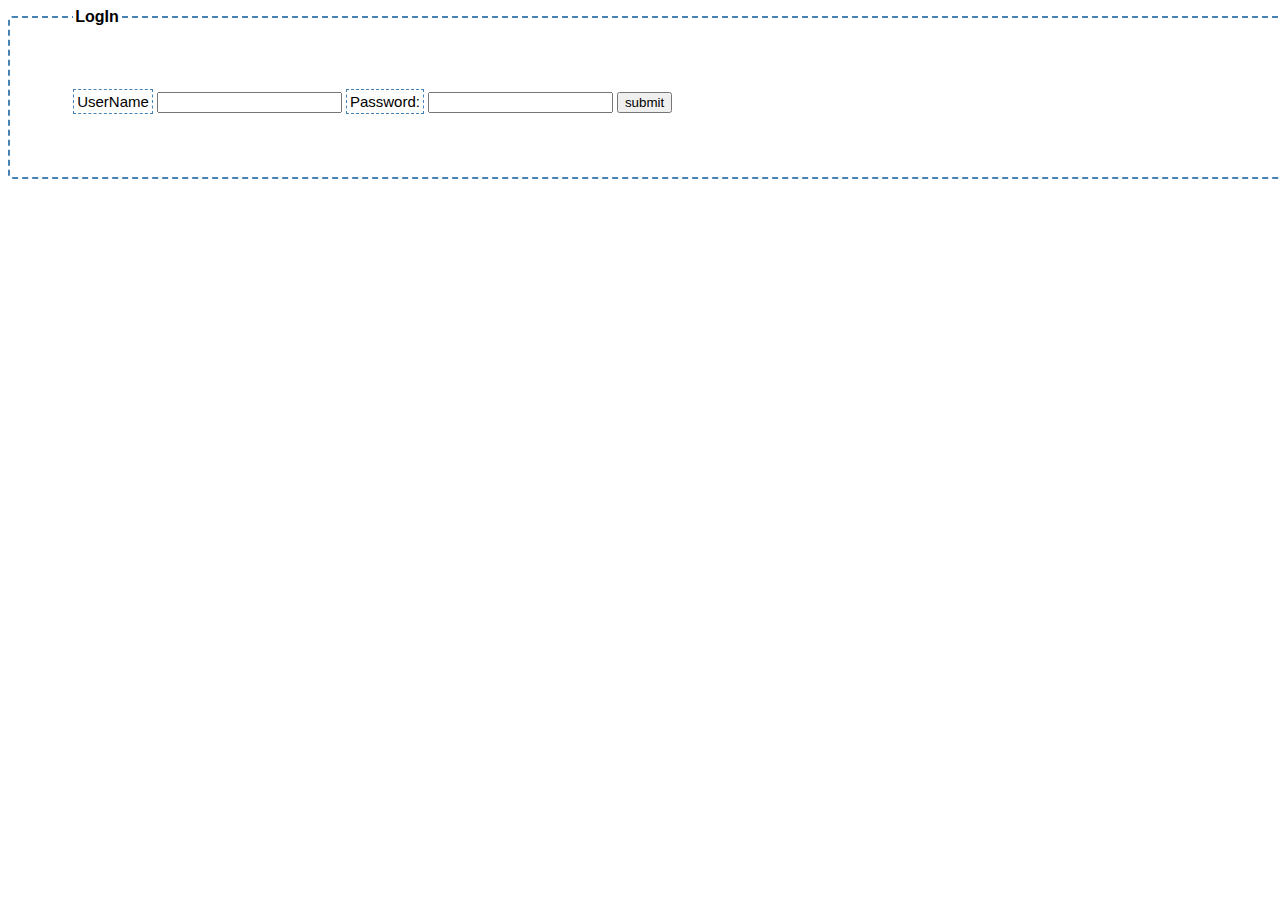
<file: csc317-code-kristyahhwu/html/Login.html>
<!DOCTYPE html>
<html lang="en">
      <head>
            <meta charset = "utf-8">
            <title>LoginPage</title>
            <link rel="stylesheet" type="text/css" href="../css/form.css">
      </head>

      <body>
        <form>
          <fieldset>
            <legend>LogIn</legend>
            <label for="uname">UserName</label>
            <input type ="text" name ="uname" />

            <label for="pass">Password:</label>
            <input type="password" id ="pass" name ="password">

            <button>submit</button>
          </fieldset>
      </body>

      <p>
      </p>

      <!-- refer and added CSS -->

</html>
</file>
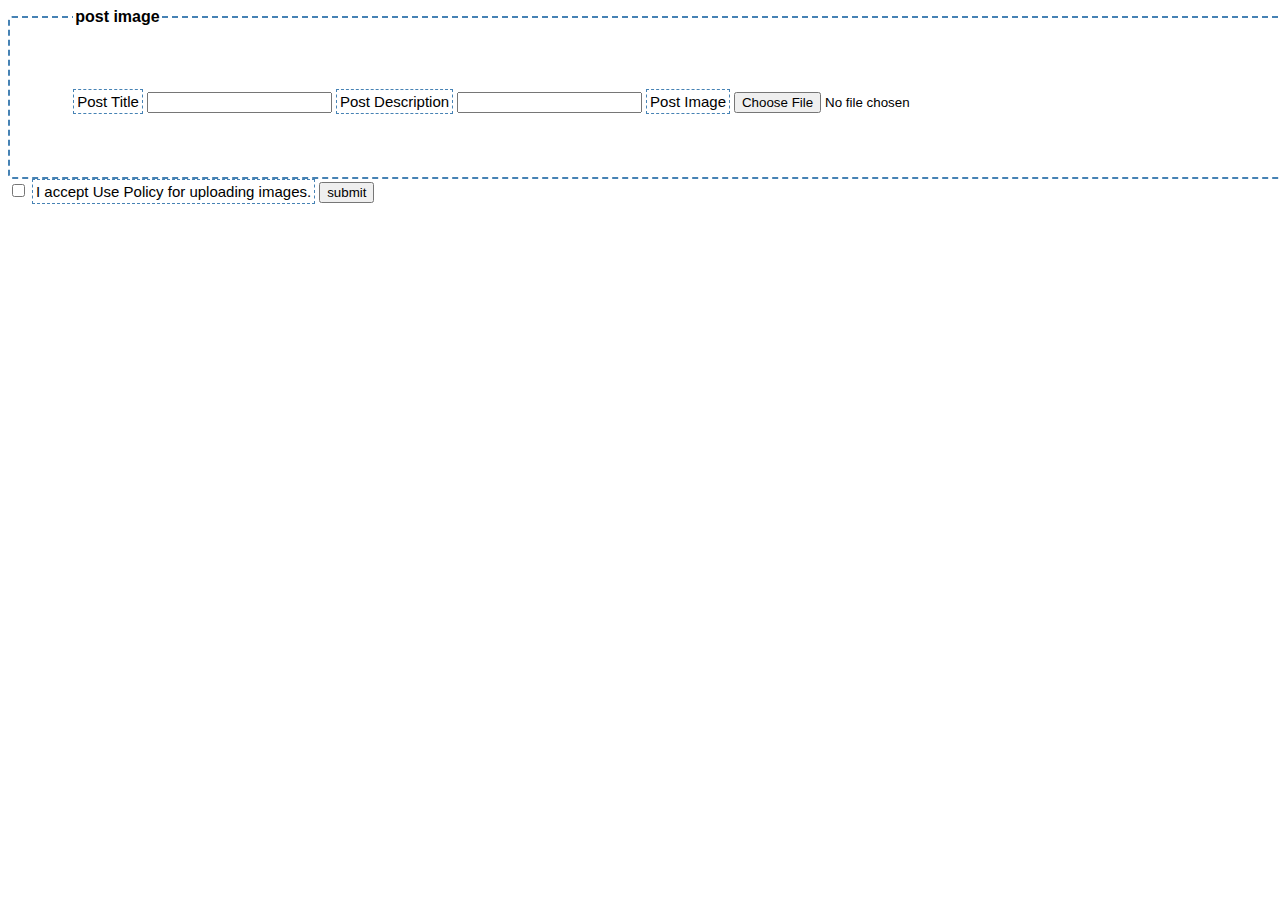
<file: csc317-code-kristyahhwu/html/postimage.html>
<!-- not finished yet -->
<!DOCTYPE html>
<html lang="en">
      <head>
            <meta charset = "utf-8">
            <title>PostPage</title>
            <link rel="stylesheet" type="text/css" href="../css/form.css">
      </head>

      <body>
        <link rel="stylesheet" type="text/css" href="../css/form.css">
        <form>
          <fieldset>
            <legend>post image</legend>
              <label for="pititle" >Post Title</label>
              <input type ="text" id ="pitile" />


              <label for="pdescription" >Post Description</label>
              <input type ="text" id ="pdescription" />

              <label for="img" >Post Image</label>
              <input type ="file" id ="img" alt="Post" accept="image/jpeg, image/png"/>
          </fieldset>

        <input type="checkbox" id="policy" required>
        <label for="policy">I accept Use Policy for uploading images.</label>

        <button>submit</button>
        </form>
        </body>
</html>
</file>
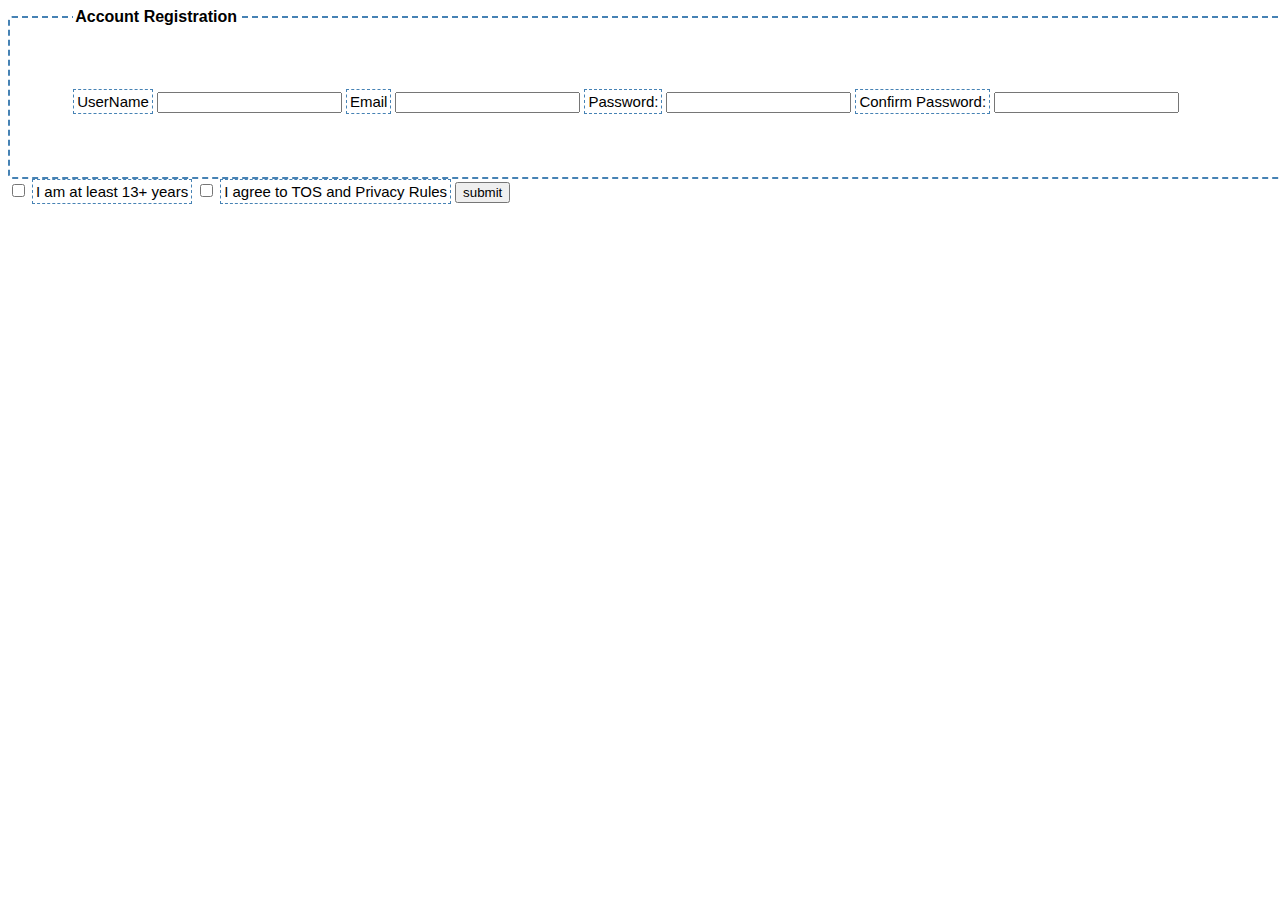
<file: csc317-code-kristyahhwu/html/registration.html>
<!DOCTYPE html>
<html lang="en">
    <head>
          <meta charset = "utf-8">
          <title>Account Registration</title>
          <link rel="stylesheet" type="text/css" href="../css/form.css">
    </head>

    <body>
      <form>
        <fieldset>
          <legend>Account Registration</legend>
          <label for="uname">UserName</label>
          <input type ="text" id ="uname" />


          <label for="email">Email</label>
          <input type ="email" id ="Email" />

          <label for="pass">Password:</label>
          <input type="password" id ="pass" name ="password">

          <label for="cfpass">Confirm Password:</label>
          <input type="password" id ="cfpass" name ="Confirm Password">
        </fieldset>

        <input type="checkbox" id="teen" required>
        <label for="teen">I am at least 13+ years</label>

        <input type="checkbox" id="rules" required>
        <label for="rules">I agree to TOS and Privacy Rules</label>

        <button>submit</button>

      </body>
    </html>
</file>
<file: csc317-code-kristyahhwu/css/form.css>
label {
  padding: 3px;
  font-style: normal;
  font-family: sans-serif;
  font-size: 15px;
  display: inline-block;
  border: 1px dashed steelblue;
  margin: auto
}

body{
  background-color: #ffffff;
}

legend {
  font-family: sans-serif;
  font-weight: bold;
  font-size: 16px;
}

.button {
  border-radius: 5px;
  background-color: steelblue;
  padding: 15px 30px;
  text-align: center;
  text-decoration: none;
  display: inline-block;
  border: none;
  color: white;
  font-weight: bold;
  width: 30%;
  left: 35%;
  margin-top: 20px;
  text-transform: uppercase;
}

.button a:hover {
	background-position: 0 -135px;
	color: #00aeef;
}

fieldset{
  border: 2px dashed steelblue;
  border-radius: 4px;
  padding: 5%;
  margin: auto;
  width: 100%;
}
</file>
